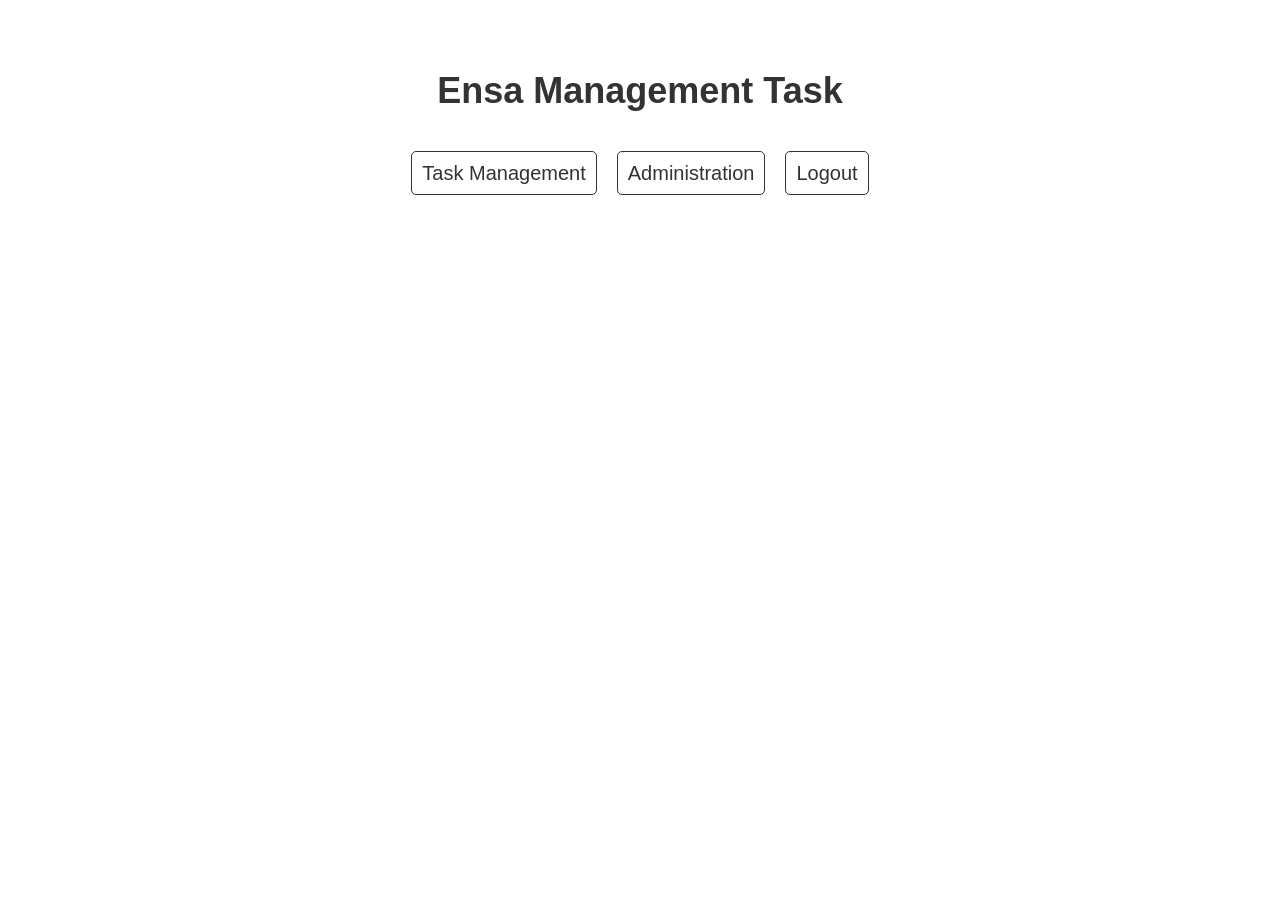
<file: index.html>
<!DOCTYPE html>
<html>
<head>
    <link rel="stylesheet" type="text/css" href="styles.css">
</head>
<body>
    <div class="container">
        <h1>Ensa Management Task</h1>
        <ul>
            <li><a href="display_tasks.php">Task Management</a></li>
            <li><a href="admin.php">Administration</a></li>
            <li><a href="login.php">Logout</a></li>
        </ul>
    </div>
    <style>
        body {
    margin: 0;
    padding: 0;
    font-family: Arial, sans-serif;
}

.container {
    width: 80%;
    margin: 0 auto;
    padding: 20px;
    text-align: center;
}

h1 {
    margin-top: 50px;
    font-size: 36px;
    color: #333;
}

ul {
    list-style: none;
    margin-top: 50px;
    padding: 0;
    display: flex;
    justify-content: center;
}

li {
    margin: 0 10px;
}

a {
    text-decoration: none;
    color: #333;
    font-size: 20px;
    padding: 10px;
    border-radius: 5px;
    border: 1px solid #333;
    transition: all 0.3s ease;
}

a:hover {
    background-color: #333;
    color: #fff;
}
    </style>
</body>
</html>
</file>
<file: styles.css>
body {
    margin: 0;
    padding: 0;
    font-family: Arial, sans-serif;
}

.container {
    width: 80%;
    margin: 0 auto;
    padding: 20px;
    text-align: center;
}

h1 {
    margin-top: 50px;
    font-size: 36px;
    color: #333;
}

ul {
    list-style: none;
    margin-top: 50px;
    padding: 0;
    display: flex;
    justify-content: center;
}

li {
    margin: 0 10px;
}

a {
    text-decoration: none;
    color: #333;
    font-size: 20px;
    padding: 10px;
    border-radius: 5px;
    border: 1px solid #333;
    transition: all 0.3s ease;
}

a:hover {
    background-color: #333;
    color: #fff;
}
</file>
